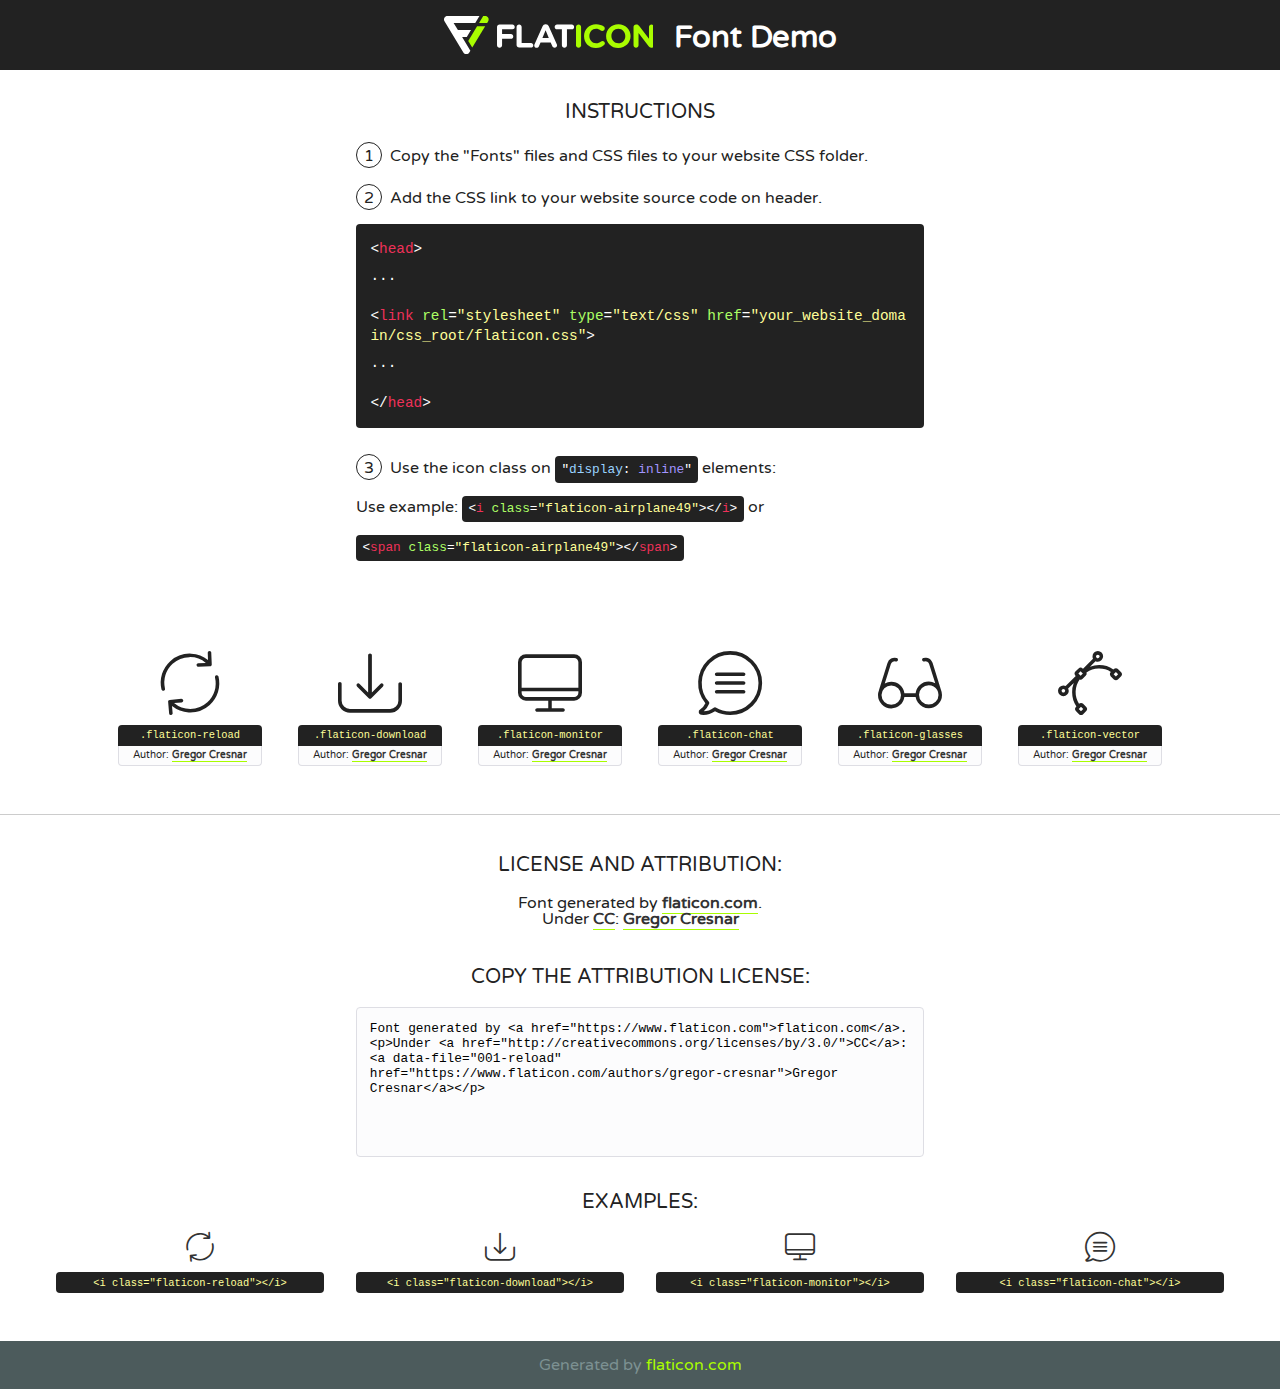
<file: public/fonts/flaticon/font/flaticon.html>
<!DOCTYPE html>
<!--
  Flaticon icon font: Flaticon
  Creation date: 21/03/2019 11:46
-->
<html>
<!DOCTYPE html>
<html>

<head>
    <title>Flaticon WebFont</title>
    <link href="http://fonts.googleapis.com/css?family=Varela+Round" rel="stylesheet" type="text/css" />
    <link rel="stylesheet" type="text/css" href="flaticon.css">
    <meta charset="UTF-8">
    <style>
    html, body, div, span, applet, object, iframe,
    h1, h2, h3, h4, h5, h6, p, blockquote, pre,
    a, abbr, acronym, address, big, cite, code,
    del, dfn, em, img, ins, kbd, q, s, samp,
    small, strike, strong, sub, sup, tt, var,
    b, u, i, center,
    dl, dt, dd, ol, ul, li,
    fieldset, form, label, legend,
    table, caption, tbody, tfoot, thead, tr, th, td,
    article, aside, canvas, details, embed, 
    figure, figcaption, footer, header, hgroup, 
    menu, nav, output, ruby, section, summary,
    time, mark, audio, video {
        margin: 0;
        padding: 0;
        border: 0;
        font-size: 100%;
        font: inherit;
        vertical-align: baseline;
    }
    /* HTML5 display-role reset for older browsers */
    article, aside, details, figcaption, figure, 
    footer, header, hgroup, menu, nav, section {
        display: block;
    }
    body {
        line-height: 1;
    }
    ol, ul {
        list-style: none;
    }
    blockquote, q {
        quotes: none;
    }
    blockquote:before, blockquote:after,
    q:before, q:after {
        content: '';
        content: none;
    }
    table {
        border-collapse: collapse;
        border-spacing: 0;
    }
    body {
        font-family: 'Varela Round', Helvetica, Arial, sans-serif;
        font-size: 16px;
        color: #222;
    }
    a {
        color: #333;
        border-bottom: 1px solid #a9fd00;
        font-weight: bold;
        text-decoration: none;
    }
    * {
        -moz-box-sizing: border-box;
        -webkit-box-sizing: border-box;
        box-sizing: border-box;
        margin: 0;
        padding: 0;
    }
    [class^="flaticon-"]:before, [class*=" flaticon-"]:before, [class^="flaticon-"]:after, [class*=" flaticon-"]:after {
        font-family: Flaticon;
        font-size: 30px;
        font-style: normal;
        margin-left: 20px;
        color: #333;
    }
    .wrapper {
        max-width: 600px;
        margin: auto;
        padding: 0 1em;
    }
    .title {
        font-size: 1.25em;
        text-align: center;
        margin-bottom: 1em;
        text-transform: uppercase;
    }
    header {
        text-align: center;
        background-color: #222;
        color: #fff;
        padding: 1em;
    }
    header .logo {
        width: 210px;
        height: 38px;
        display: inline-block;
        vertical-align: middle;
        margin-right: 1em;
        border: none;
    }
    header strong {
        font-size: 1.95em;
        font-weight: bold;
        vertical-align: middle;
        margin-top: 5px;
        display: inline-block;
    }
    .demo {
        margin: 2em auto;
        line-height: 1.25em;
    }
    .demo ul li {
        margin-bottom: 1em;
    }
    .demo ul li .num {
        color: #222;
        border-radius: 20px;
        display: inline-block;
        width: 26px;
        padding: 3px;
        height: 26px;
        text-align: center;
        margin-right: 0.5em;
        border: 1px solid #222;
    }
    .demo ul li code {
        background-color: #222;
        border-radius: 4px;
        padding: 0.25em 0.5em;
        display: inline-block;
        color: #fff;
        font-family: Consolas,Monaco,Lucida Console,Liberation Mono,DejaVu Sans Mono,Bitstream Vera Sans Mono,Courier New, monospace;
        font-weight: lighter;
        margin-top: 1em;
        font-size: 0.8em;
        word-break: break-all;
    }
    .demo ul li code.big {
        padding: 1em;
        font-size: 0.9em;
    }
    .demo ul li code .red {
        color: #EF3159;
    }
    .demo ul li code .green {
        color: #ACFF65;
    }
    .demo ul li code .yellow {
        color: #FFFF99;
    }
    .demo ul li code .blue {
        color: #99D3FF;
    }
    .demo ul li code .purple {
        color: #A295FF;
    }
    .demo ul li code .dots {
        margin-top: 0.5em;
        display: block;
    }
    #glyphs {
        border-bottom: 1px solid #ccc;
        padding: 2em 0;
        text-align: center;
    }
    .glyph {
        display: inline-block;
        width: 9em;
        margin: 1em;
        text-align: center;
        vertical-align: top;
        background: #FFF;
    }
    .glyph .glyph-icon {
        padding: 10px;
        display: block;
        font-family:"Flaticon";
        font-size: 64px;
        line-height: 1;
    }
    .glyph .glyph-icon:before {
        font-size: 64px;
        color: #222;
        margin-left: 0;
    }
    .class-name {
        font-size: 0.65em;
        background-color: #222;
        color: #fff;
        border-radius: 4px 4px 0 0;
        padding: 0.5em;
        color: #FFFF99;
        font-family: Consolas,Monaco,Lucida Console,Liberation Mono,DejaVu Sans Mono,Bitstream Vera Sans Mono,Courier New, monospace;
    }
    .author-name {
        font-size: 0.6em;
        background-color: #fcfcfd;
        border: 1px solid #DEDEE4;
        border-top: 0;
        border-radius: 0 0 4px 4px;
        padding: 0.5em;
    }
    .class-name:last-child {
        font-size: 10px;
        color:#888;
    }
    .class-name:last-child a {
        font-size: 10px;
        color:#555;
    }
    .class-name:last-child a:hover {
        color:#a9fd00;
    }
    .glyph > input {
        display: block;
        width: 100px;
        margin: 5px auto;
        text-align: center;
        font-size: 12px;
        cursor: text;
    }
    .glyph > input.icon-input {
        font-family:"Flaticon";
        font-size: 16px;
        margin-bottom: 10px;
    }
    .attribution .title {
        margin-top: 2em;
    }
    .attribution textarea {
        background-color: #fcfcfd;
        padding: 1em;
        border: none;
        box-shadow: none;
        border: 1px solid #DEDEE4;
        border-radius: 4px;
        resize: none;
        width: 100%;
        height: 150px;
        font-size: 0.8em;
        font-family: Consolas,Monaco,Lucida Console,Liberation Mono,DejaVu Sans Mono,Bitstream Vera Sans Mono,Courier New, monospace;
        -webkit-appearance: none;
    }
    .iconsuse {
        margin: 2em auto;
        text-align: center;
        max-width: 1200px;
    }
    .iconsuse:after {
        content: '';
        display: table;
        clear: both;
    }
    .iconsuse .image {
        float: left;
        width: 25%;
        padding: 0 1em;
    }
    .iconsuse .image p {
        margin-bottom: 1em;
    }
    .iconsuse .image span {
        display: block;
        font-size: 0.65em;
        background-color: #222;
        color: #fff;
        border-radius: 4px;
        padding: 0.5em;
        color: #FFFF99;
        margin-top: 1em;
        font-family: Consolas,Monaco,Lucida Console,Liberation Mono,DejaVu Sans Mono,Bitstream Vera Sans Mono,Courier New, monospace;
    }
    #footer {
        text-align: center;
        background-color: #4C5B5C;
        color: #7c9192;
        padding: 1em;
    }
    #footer a {
        border: none;
        color: #a9fd00;
        font-weight: normal;
    }
    @media (max-width: 960px) {
        .iconsuse .image {
            width: 50%;
        }
    }
    @media (max-width: 560px) {
        .iconsuse .image {
            width: 100%;
        }
    }
    </style>
</head>

<body class="characters-off">

    <header>
        <a href="https://www.flaticon.com" target="_blank" class="logo">
            <svg version="1.1" xmlns="http://www.w3.org/2000/svg" xmlns:xlink="http://www.w3.org/1999/xlink" xmlns:a="http://ns.adobe.com/AdobeSVGViewerExtensions/3.0/" viewBox="0 0 560.875 102.036" enable-background="new 0 0 560.875 102.036" xml:space="preserve">
                <defs>
                </defs>
                <g>
                    <g class="letters">
                        <path fill="#ffffff" d="M141.596,29.675c0-3.777,2.985-6.767,6.764-6.767h34.438c3.426,0,6.15,2.728,6.15,6.15
                        c0,3.43-2.724,6.149-6.15,6.149h-27.674v13.091h23.719c3.429,0,6.151,2.724,6.151,6.15c0,3.43-2.723,6.149-6.151,6.149h-23.719
                        v17.574c0,3.773-2.986,6.761-6.764,6.761c-3.779,0-6.764-2.989-6.764-6.761V29.675z"></path>
                        <path fill="#ffffff" d="M193.844,29.149c0-3.781,2.985-6.767,6.764-6.767c3.776,0,6.763,2.985,6.763,6.767v42.957h25.039
                        c3.426,0,6.149,2.726,6.149,6.153c0,3.425-2.723,6.15-6.149,6.15h-31.802c-3.779,0-6.764-2.986-6.764-6.768V29.149z"></path>
                        <path fill="#ffffff" d="M241.891,75.71l21.438-48.407c1.492-3.341,4.215-5.357,7.906-5.357h0.792
                        c3.686,0,6.323,2.017,7.815,5.357l21.439,48.407c0.436,0.967,0.701,1.845,0.701,2.723c0,3.602-2.809,6.501-6.414,6.501
                        c-3.161,0-5.269-1.845-6.499-4.655l-4.132-9.661h-27.059l-4.301,10.102c-1.144,2.631-3.426,4.214-6.237,4.214
                        c-3.517,0-6.24-2.81-6.24-6.325C241.1,77.64,241.451,76.677,241.891,75.71z M279.932,58.666l-8.521-20.297l-8.526,20.297H279.932
                        z"></path>
                        <path fill="#ffffff" d="M314.864,35.387H301.86c-3.429,0-6.239-2.813-6.239-6.238c0-3.429,2.811-6.24,6.239-6.24h39.533
                        c3.426,0,6.237,2.811,6.237,6.24c0,3.425-2.811,6.238-6.237,6.238h-13.001v42.785c0,3.773-2.99,6.761-6.764,6.761
                        c-3.779,0-6.764-2.989-6.764-6.761V35.387z"></path>
                        <path fill="#A9FD00" d="M352.615,29.149c0-3.781,2.985-6.767,6.767-6.767c3.774,0,6.761,2.985,6.761,6.767v49.024
                        c0,3.773-2.987,6.761-6.761,6.761c-3.781,0-6.767-2.989-6.767-6.761V29.149z"></path>
                        <path fill="#A9FD00" d="M374.132,53.836v-0.179c0-17.481,13.178-31.801,32.065-31.801c9.22,0,15.459,2.458,20.557,6.238
                        c1.402,1.054,2.637,2.985,2.637,5.357c0,3.692-2.985,6.59-6.681,6.59c-1.845,0-3.071-0.702-4.044-1.319
                        c-3.776-2.813-7.729-4.393-12.562-4.393c-10.364,0-17.831,8.611-17.831,19.154v0.173c0,10.542,7.291,19.329,17.831,19.329
                        c5.715,0,9.492-1.756,13.359-4.834c1.049-0.874,2.458-1.491,4.039-1.491c3.429,0,6.325,2.813,6.325,6.236
                        c0,2.106-1.056,3.78-2.282,4.834c-5.539,4.834-12.036,7.733-21.878,7.733C387.572,85.464,374.132,71.493,374.132,53.836z"></path>
                        <path fill="#A9FD00" d="M433.009,53.836v-0.179c0-17.481,13.79-31.801,32.766-31.801c18.981,0,32.592,14.143,32.592,31.628v0.173
                        c0,17.483-13.785,31.807-32.769,31.807C446.625,85.464,433.009,71.32,433.009,53.836z M484.224,53.836v-0.179
                        c0-10.539-7.725-19.326-18.626-19.326c-10.893,0-18.449,8.611-18.449,19.154v0.173c0,10.542,7.73,19.329,18.626,19.329
                        C476.676,72.986,484.224,64.378,484.224,53.836z"></path>
                        <path fill="#A9FD00" d="M506.233,29.321c0-3.774,2.99-6.763,6.767-6.763h1.401c3.252,0,5.183,1.583,7.029,3.953l26.093,34.265
                        V29.059c0-3.692,2.99-6.677,6.681-6.677c3.683,0,6.671,2.985,6.671,6.677v48.934c0,3.78-2.987,6.765-6.764,6.765h-0.436
                        c-3.257,0-5.188-1.581-7.034-3.953l-27.056-35.492v32.944c0,3.687-2.985,6.676-6.678,6.676c-3.683,0-6.673-2.989-6.673-6.676
                        V29.321z"></path>
                    </g>
                    <g class="insignia">
                        <path fill="#ffffff" d="M48.372,56.137h12.517l11.156-18.537H37.186L25.688,18.539h57.825L94.668,0H9.271
                        C5.925,0,2.842,1.801,1.198,4.716c-1.644,2.907-1.593,6.482,0.134,9.343l50.38,83.501c1.678,2.781,4.689,4.476,7.938,4.476
                        c3.246,0,6.257-1.695,7.935-4.476l2.898-4.804L48.372,56.137z"></path>
                        <g class="i">
                            <path fill="#A9FD00" d="M93.575,18.539h0.031v0.004l21.652,0.004l2.705-4.488c1.727-2.861,1.778-6.436,0.133-9.343
                            C116.454,1.801,113.371,0,110.026,0h-5.294L93.575,18.539z"></path>
                            <polygon fill="#A9FD00" points="88.291,27.356 64.725,66.486 75.519,84.404 109.942,27.356"></polygon>
                        </g>
                    </g>
                </g>
            </svg>
        </a>
        <strong>Font Demo</strong>
    </header>


    <section class="demo wrapper">

        <p class="title">Instructions</p>

        <ul>
            <li>
                <span class="num">1</span>Copy the "Fonts" files and CSS files to your website CSS folder.
            </li>
            <li>
                <span class="num">2</span>Add the CSS link to your website source code on header.
                <code class="big">
                    &lt;<span class="red">head</span>&gt;
                    <br/><span class="dots">...</span>
                    <br/>&lt;<span class="red">link</span> <span class="green">rel</span>=<span class="yellow">"stylesheet"</span> <span class="green">type</span>=<span class="yellow">"text/css"</span> <span class="green">href</span>=<span class="yellow">"your_website_domain/css_root/flaticon.css"</span>&gt;
                    <br/><span class="dots">...</span>
                    <br/>&lt;/<span class="red">head</span>&gt;
                </code>
            </li>

            <li>
                <p>
                    <span class="num">3</span>Use the icon class on <code>"<span class="blue">display</span>:<span class="purple"> inline</span>"</code> elements:
                    <br />
                    Use example: <code>&lt;<span class="red">i</span> <span class="green">class</span>=<span class="yellow">&quot;flaticon-airplane49&quot;</span>&gt;&lt;/<span class="red">i</span>&gt;</code> or <code>&lt;<span class="red">span</span> <span class="green">class</span>=<span class="yellow">&quot;flaticon-airplane49&quot;</span>&gt;&lt;/<span class="red">span</span>&gt;</code>
            </li>
        </ul>

    </section>




   <section id="glyphs">          
    
      
        <div class="glyph"><div class="glyph-icon flaticon-reload"></div>
            <div class="class-name">.flaticon-reload</div>
            <div class="author-name">Author: <a data-file="001-reload" href="https://www.flaticon.com/authors/gregor-cresnar">Gregor Cresnar</a> </div> 
        </div>        
        
        <div class="glyph"><div class="glyph-icon flaticon-download"></div>
            <div class="class-name">.flaticon-download</div>
            <div class="author-name">Author: <a data-file="002-download" href="https://www.flaticon.com/authors/gregor-cresnar">Gregor Cresnar</a> </div> 
        </div>        
        
        <div class="glyph"><div class="glyph-icon flaticon-monitor"></div>
            <div class="class-name">.flaticon-monitor</div>
            <div class="author-name">Author: <a data-file="003-monitor" href="https://www.flaticon.com/authors/gregor-cresnar">Gregor Cresnar</a> </div> 
        </div>        
        
        <div class="glyph"><div class="glyph-icon flaticon-chat"></div>
            <div class="class-name">.flaticon-chat</div>
            <div class="author-name">Author: <a data-file="004-chat" href="https://www.flaticon.com/authors/gregor-cresnar">Gregor Cresnar</a> </div> 
        </div>        
        
        <div class="glyph"><div class="glyph-icon flaticon-glasses"></div>
            <div class="class-name">.flaticon-glasses</div>
            <div class="author-name">Author: <a data-file="005-glasses" href="https://www.flaticon.com/authors/gregor-cresnar">Gregor Cresnar</a> </div> 
        </div>        
        
        <div class="glyph"><div class="glyph-icon flaticon-vector"></div>
            <div class="class-name">.flaticon-vector</div>
            <div class="author-name">Author: <a data-file="006-vector" href="https://www.flaticon.com/authors/gregor-cresnar">Gregor Cresnar</a> </div> 
        </div>        
        

    </section>



    <section class="attribution wrapper"   style="text-align:center;">

      <div class="title">License and attribution:</div><div class="attrDiv">Font generated by <a href="https://www.flaticon.com">flaticon.com</a>. <div><p>Under <a href="http://creativecommons.org/licenses/by/3.0/">CC</a>: <a data-file="001-reload" href="https://www.flaticon.com/authors/gregor-cresnar">Gregor Cresnar</a></p>  </div>
      </div>
      <div class="title">Copy the Attribution License:</div>

    <textarea onclick="this.focus();this.select();">Font generated by &lt;a href=&quot;https://www.flaticon.com&quot;&gt;flaticon.com&lt;/a&gt;. <p>Under <a href="http://creativecommons.org/licenses/by/3.0/">CC</a>: <a data-file="001-reload" href="https://www.flaticon.com/authors/gregor-cresnar">Gregor Cresnar</a></p>  
     </textarea>

    </section>

    <section class="iconsuse">

          <div class="title">Examples:</div>            
             
            <div class="image">
                <p>
                    <i class="glyph-icon flaticon-reload"></i> 
                    <span>&lt;i class=&quot;flaticon-reload&quot;&gt;&lt;/i&gt;</span>
                </p>
            </div>
            
            <div class="image">
                <p>
                    <i class="glyph-icon flaticon-download"></i> 
                    <span>&lt;i class=&quot;flaticon-download&quot;&gt;&lt;/i&gt;</span>
                </p>
            </div>
            
            <div class="image">
                <p>
                    <i class="glyph-icon flaticon-monitor"></i> 
                    <span>&lt;i class=&quot;flaticon-monitor&quot;&gt;&lt;/i&gt;</span>
                </p>
            </div>
            
            <div class="image">
                <p>
                    <i class="glyph-icon flaticon-chat"></i> 
                    <span>&lt;i class=&quot;flaticon-chat&quot;&gt;&lt;/i&gt;</span>
                </p>
            </div>
                       
        </div>
                            
    </section>

<div id="footer">
    <div>Generated by <a href="https://www.flaticon.com">flaticon.com</a>
    </div>
</div>



</body>
</html>
</file>
<file: public/fonts/flaticon/font/flaticon.css>
/*
  	Flaticon icon font: Flaticon
  	Creation date: 21/03/2019 11:46
  	*/

@font-face {
  font-family: "Flaticon";
  src: url("./Flaticon.eot");
  src: url("./Flaticon.eot?#iefix") format("embedded-opentype"),
       url("./Flaticon.woff2") format("woff2"),
       url("./Flaticon.woff") format("woff"),
       url("./Flaticon.ttf") format("truetype"),
       url("./Flaticon.svg#Flaticon") format("svg");
  font-weight: normal;
  font-style: normal;
}

@media screen and (-webkit-min-device-pixel-ratio:0) {
  @font-face {
    font-family: "Flaticon";
    src: url("./Flaticon.svg#Flaticon") format("svg");
  }
}

[class^="flaticon-"]:before, [class*=" flaticon-"]:before,
[class^="flaticon-"]:after, [class*=" flaticon-"]:after {   
  font-family: "Flaticon";
  font-style: normal;
  font-weight: normal;
  font-variant: normal;
  line-height: 1;
  text-decoration: inherit;
  text-rendering: optimizeLegibility;
  text-transform: none;
  -moz-osx-font-smoothing: grayscale;
  -webkit-font-smoothing: antialiased;
  font-smoothing: antialiased;
}

.flaticon-reload:before { content: "\f100"; }
.flaticon-download:before { content: "\f101"; }
.flaticon-monitor:before { content: "\f102"; }
.flaticon-chat:before { content: "\f103"; }
.flaticon-glasses:before { content: "\f104"; }
.flaticon-vector:before { content: "\f105"; }
</file>
